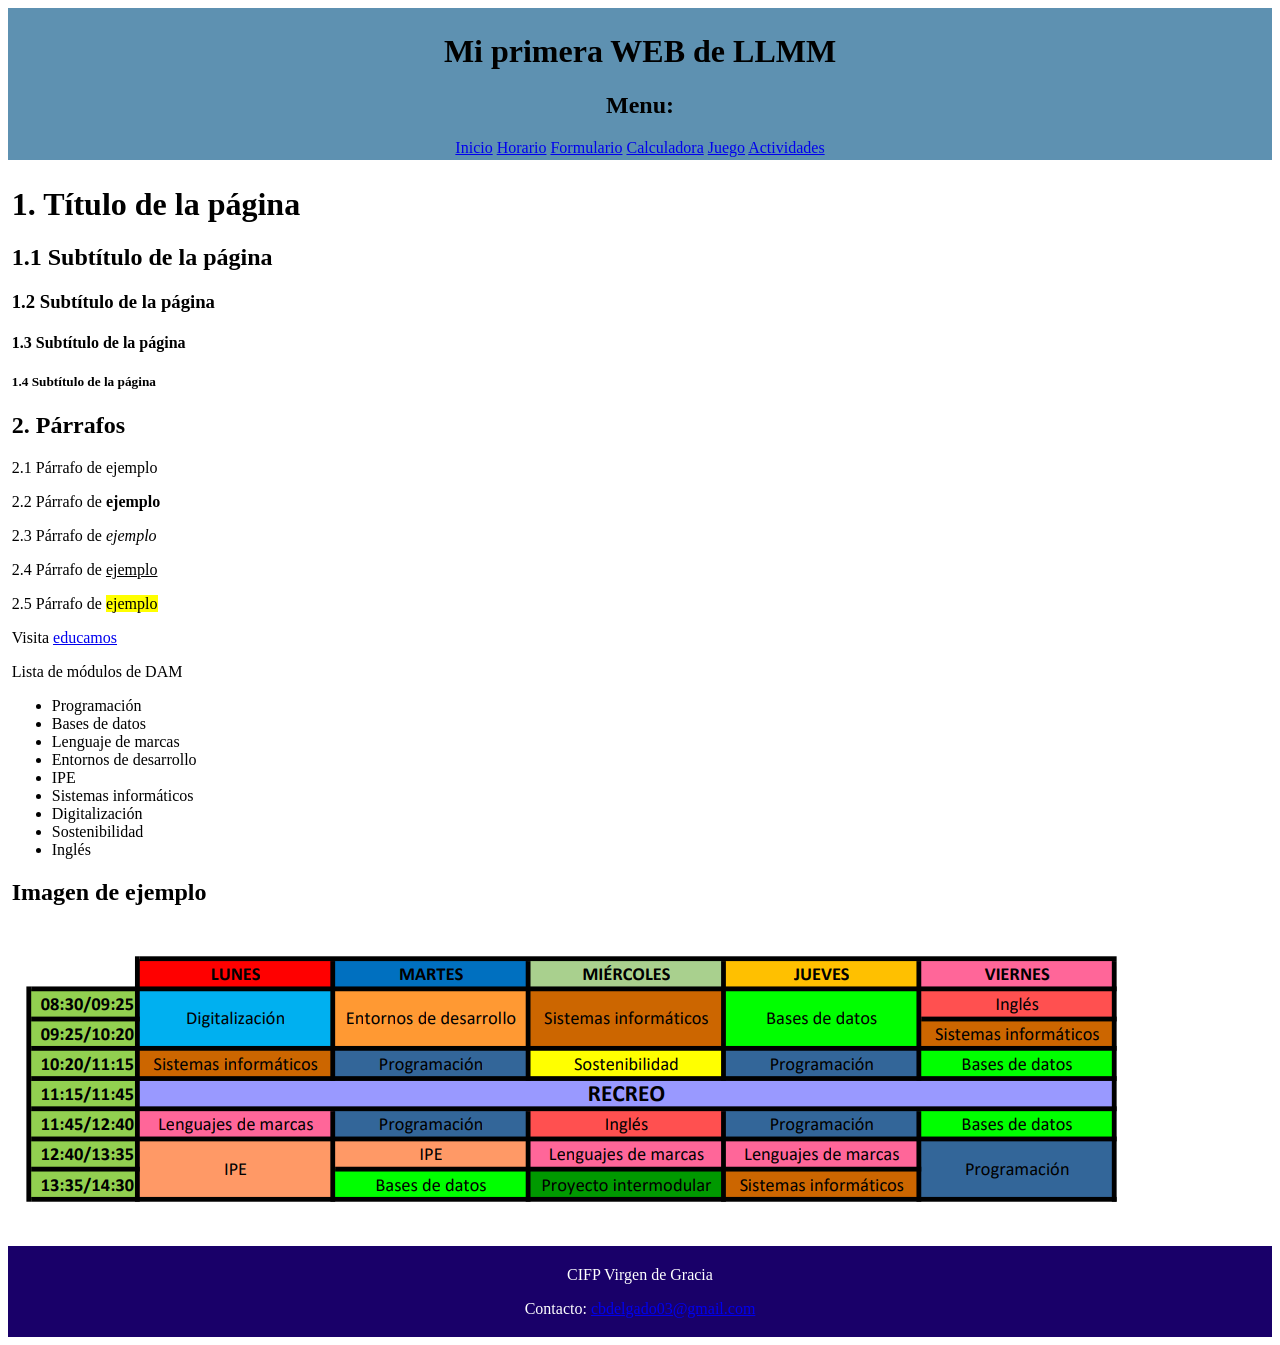
<file: index.html>
<!DOCTYPE html>

<html lang="es">
	<head>
		<meta charset="UTF-8">
        <title>Inicio</title>
        <link rel="stylesheet" href="css/style.css">
	</head>
	
	<body>
		<header>
			<h1>Mi primera WEB de LLMM</h1>
			<h2>Menu:</h2>
            	<nav>
              		<a href="index.html">Inicio</a>
              		<a href="horario.html">Horario</a>
              		<a href="formulario.html">Formulario</a>
                    <a href="calculadora.html">Calculadora</a>
                    <a href="piedra, papel o tijera.html">Juego</a>
                    <a href="actividades.html">Actividades</a>
           		</nav>
		</header>

		<main>
			<h1>1. Título de la página</h1>
			<h2>1.1 Subtítulo de la página</h2>
			<h3>1.2 Subtítulo de la página</h3>
			<h4>1.3 Subtítulo de la página</h4>
			<h5>1.4 Subtítulo de la página</h5>

			<h2>2. Párrafos</h2>
			<p>2.1 Párrafo de ejemplo</p>
			<p>2.2 Párrafo de <strong>ejemplo</strong></p>
			<p>2.3 Párrafo de <em>ejemplo</em></p>
			<p>2.4 Párrafo de <u>ejemplo</u></p>
			<p>2.5 Párrafo de <mark>ejemplo</mark></p>

			<p>
				Visita
				<a href="https://educacion.castillalamancha.es/educamosclm">educamos</a>
			</p>

			<p>Lista de módulos de DAM</p>

			<ul>
				<li>Programación</li>
				<li>Bases de datos</li>
				<li>Lenguaje de marcas</li>
				<li>Entornos de desarrollo</li>
				<li>IPE</li>
				<li>Sistemas informáticos</li>
				<li>Digitalización</li>
				<li>Sostenibilidad</li>
				<li>Inglés</li>
			</ul>

			<h2>Imagen de ejemplo</h2>
			<img src="img/horario.jpg" alt="Horario">

		</main>

		<footer>
            <p>CIFP Virgen de Gracia</p>
            <p>
                Contacto:
                <a href="cbdelgado03@gmail.com">cbdelgado03@gmail.com</a>
            </p>
        </footer>

    </body>

</html>
</file>
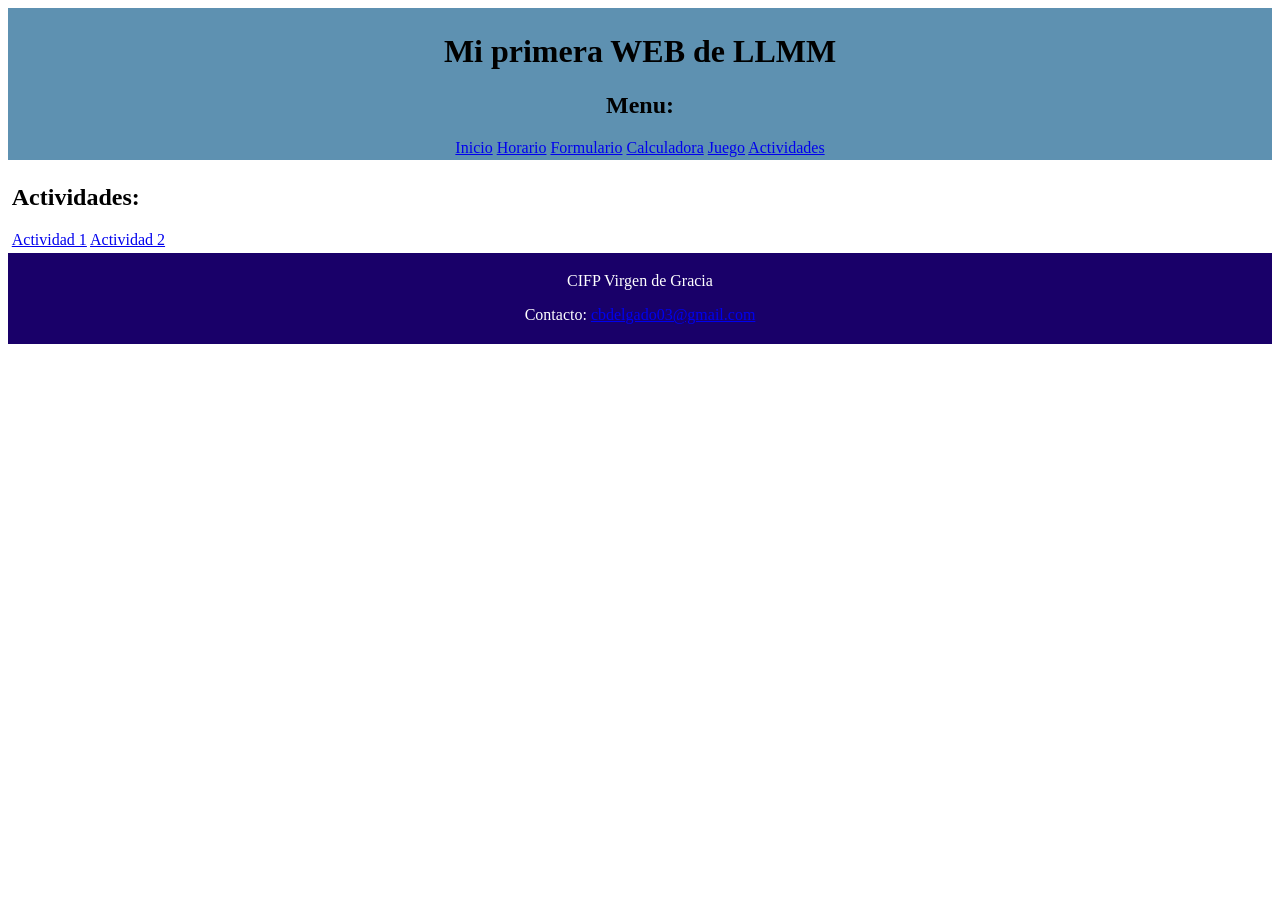
<file: actividades.html>
<!DOCTYPE html>

<html lang="es">
	<head>
		<meta charset="UTF-8"/>
		<title>Actividades</title>
		<link rel="stylesheet" href="css/style.css">
	</head>

    <body>
        <header>
			<h1>Mi primera WEB de LLMM</h1>
                <h2>Menu:</h2>
                <nav>
                    <a href="index.html">Inicio</a>
                    <a href="horario.html">Horario</a>
                    <a href="formulario.html">Formulario</a>
                    <a href="calculadora.html">Calculadora</a>
                    <a href="piedra, papel o tijera.html">Juego</a>
                    <a href="actividades.html">Actividades</a>
                </nav>
		</header>

        <main>
            <h2>Actividades:</h2>
            <nav>
                <a href="actividad-1/index.html">Actividad 1</a>
                <a href="actividad-2/index.html">Actividad 2</a>
            </nav>
        </main>

        <footer>
            <p>CIFP Virgen de Gracia</p>
            <p>
                Contacto:
                <a href="cbdelgado03@gmail.com">cbdelgado03@gmail.com</a>
            </p>
        </footer>

    </body>

</html>
</file>
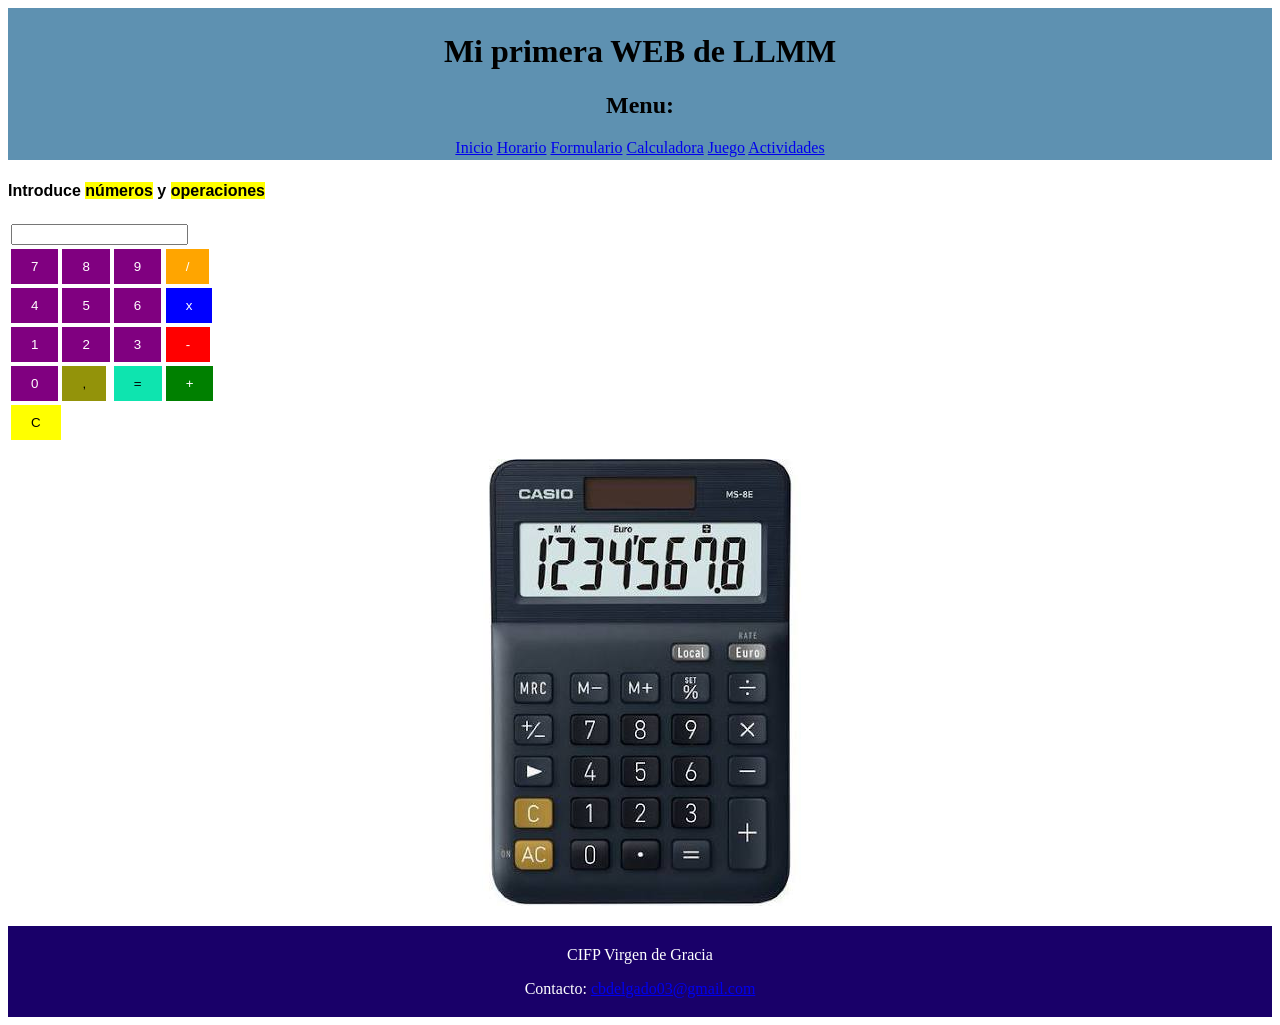
<file: calculadora.html>
<!DOCTYPE html>

<html lang="es">

    <head>
        <meta charset="UTF-8">
        <title>Calculadora simple</title>
        <link rel="stylesheet" href="css/calculadora.css">
        <script src="js/calculadora.js" defer></script>
    </head>

    <body>
        <header>
            <h1>Mi primera WEB de LLMM</h1>
			<h2>Menu:</h2>
            	<nav>
              		<a href="index.html">Inicio</a>
              		<a href="horario.html">Horario</a>
              		<a href="formulario.html">Formulario</a>
                    <a href="calculadora.html">Calculadora</a>
                    <a href="piedra, papel o tijera.html">Juego</a>
                    <a href="actividades.html">Actividades</a>
           		</nav>
        </header>

        <main>
            <h4>Introduce <mark>números</mark> y <mark>operaciones</mark></h4>
            <table class="teclado">
                <thead>
                    <td colspan="4">
                        <input type="text" id="pantalla" readonly>
                    </td>
                </thead>

                <tr>
                    <td><button onclick="escribir(7)">7</button></td>
                    <td><button onclick="escribir(8)">8</button></td>
                    <td><button onclick="escribir(9)">9</button></td>
                    <td><button onclick="escribir('/')" class="btn_dividir">/</button></td>
                </tr>

                <tr>
                    <td><button onclick="escribir(4)">4</button></td>
                    <td><button onclick="escribir(5)">5</button></td>
                    <td><button onclick="escribir(6)">6</button></td>
                    <td><button onclick="escribir('*')" class="btn_multiplicar">x</button></td>
                </tr>

                <tr>
                    <td><button onclick="escribir(1)">1</button></td>
                    <td><button onclick="escribir(2)">2</button></td>
                    <td><button onclick="escribir(3)">3</button></td>
                    <td><button onclick="escribir('-')" class="btn_restar">-</button></td>
                </tr>

                <tr>
                    <td><button onclick="escribir(0)">0</button></td>
                    <td><button onclick="escribir('.')" class="btn_coma">,</button></td>
                    <td><button onclick="resolver()" class="btn_igual">=</button></td>
                    <td><button onclick="escribir('+')" class="btn_sumar">+</button></td>
                </tr>

                <tr>
                    <td colspan="4"><button onclick="borrar()" class="btn_borrar">C</button></td>
                </tr>
            </table>

            <figure>
                <img src="img/calculadora.jpg" alt="Calculadora">
            </figure>

        </main>

        <footer>
            <p>CIFP Virgen de Gracia</p>
            <p>
                Contacto:
                <a href="cbdelgado03@gmail.com">cbdelgado03@gmail.com</a>
            </p>
        </footer>

</html>
</file>
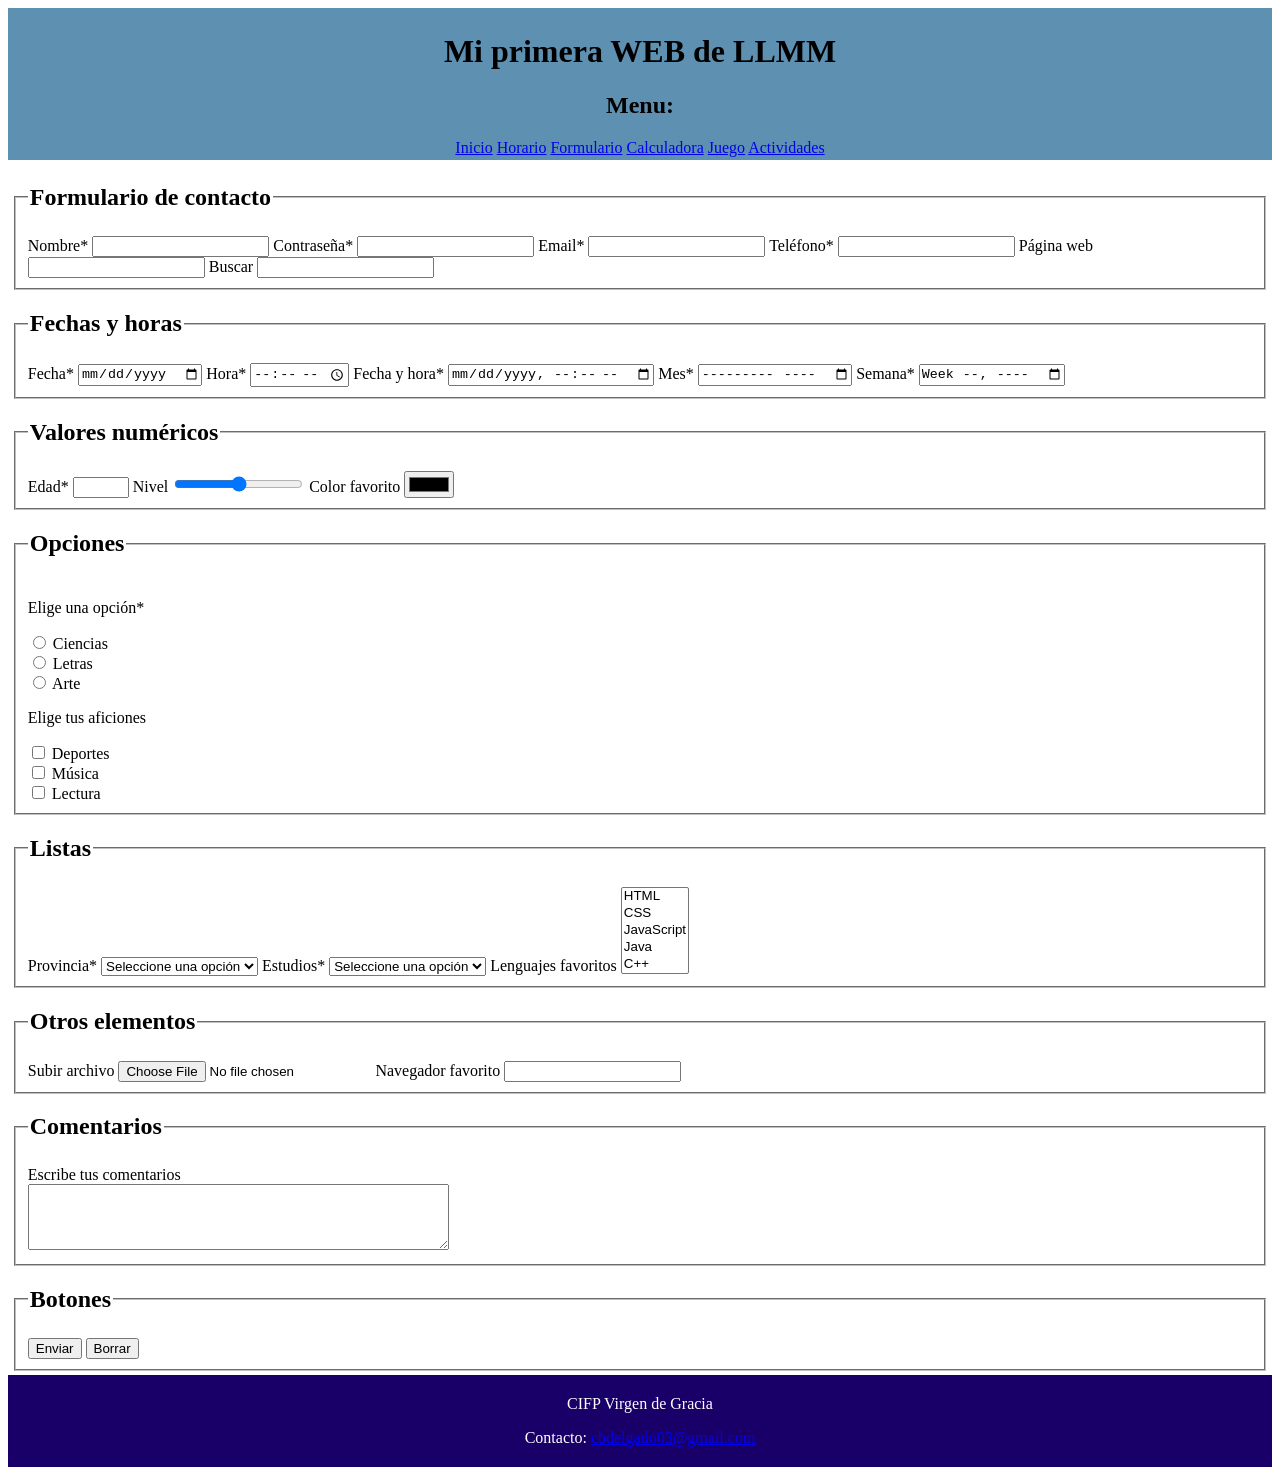
<file: formulario.html>
<!DOCTYPE html>

<html lang="es">
    <head>
        <meta charset="UTF-8">
        <title>Formulario</title>
        <link rel="stylesheet" href="css/style.css">
    </head>

    <body>

        <!--HEADER (ENCABEZADO)-->
        <header>
                <h1>Mi primera WEB de LLMM</h1>
                <h2>Menu:</h2>
                <nav>
                    <a href="index.html">Inicio</a>
                    <a href="horario.html">Horario</a>
                    <a href="formulario.html">Formulario</a>
                    <a href="calculadora.html">Calculadora</a>
                    <a href="piedra, papel o tijera.html">Juego</a>
                    <a href="actividades.html">Actividades</a>
                </nav>
        </header>

        <main>
            <form>
                <fieldset>
                    <legend><h2>Formulario de contacto</h2></legend>
                        <label for="nombre">Nombre*</label> <!--Este es el texto "Nombre"-->
                        <input type="text" id="nombre" name="nombre" required /> <!--Esta es la caja-->
                        <label for="contraseña">Contraseña*</label>
                        <input type="password" id="contraseña" name="contraseña" required />
                        <label for="email">Email*</label>
                        <input type="email" id="email" name="email" required />
                        <label for="telefono">Teléfono*</label>
                        <input type="tel" id="telefono" name="telefono" required/>
                        <label for="website">Página web</label>
                        <input type="url" id="website" name="website" />
                        <label for="text">Buscar</label>
                        <input type="search" id="text" name="text" />
                </fieldset>

                <fieldset>
                    <legend><h2>Fechas y horas</h2></legend>
                        <label for="fecha">Fecha*</label>
                        <input type="date" id="fecha" name="fecha" required />
                        <label for="hora">Hora*</label>
                        <input type="time" id="hora" name="hora" required />
                        <label for="fecha y hora">Fecha y hora*</label>
                        <input type="datetime-local" id="fecha y hora" name="fecha y hora" required />
                        <label for="mes">Mes*</label>
                        <input type="month" id="mes" name="mes" required />
                        <label for="semana">Semana*</label>
                        <input type="week" id="semana" name="semana" required />
                </fieldset>

                <fieldset>
                    <legend><h2>Valores numéricos</h2></legend>
                        <label for="edad">Edad*</label>
                        <input type="number" id="edad" name="edad" min="0" max="120" required />
                        <label for="rango">Nivel</label>
                        <input type="range" id="rango" name="rango" min="0" max="100"/>
                        <label for="color">Color favorito</label>
                        <input type="color" id="color" name="color"/>
                </fieldset>

                <fieldset>
                    <legend><h2>Opciones</h2></legend>
                        <p>Elige una opción*</p>
                        <input type="radio" id="opcion1" name="opciones" value="opcion1" required/>
                        <label for="opcion1">Ciencias</label>
                        <br>
                        <input type="radio" id="opcion2" name="opciones" value="opcion2" required />
                        <label for="opcion2">Letras</label>
                        <br>
                        <input type="radio" id="opcion3" name="opciones" value ="opcion3" required/>
                        <label for="opcion3">Arte</label>
                        
                        <p>Elige tus aficiones</p>
                        <input type="checkbox" id="aficion1" name="aficiones" value="aficion1" />
                        <label for="aficion1">Deportes</label>
                        <br>
                        <input type="checkbox" id="aficion2" name="aficiones" value="aficion2" />
                        <label for="aficion2">Música</label>
                        <br>
                        <input type="checkbox" id="aficion3" name="aficiones" value="aficion3" />
                        <label for="aficion3">Lectura</label>
                </fieldset>

                <fieldset>
                    <legend><h2>Listas</h2></legend>
                        <label for="provincia">Provincia*</label>
                        <select id="provincia" name="provincia" required>
                            <option value="" disabled selected>Seleccione una opción</option>
                            <option value="Ciudad Real">Ciudad Real</option>
                            <option value="Toledo">Toledo</option>
                            <option value="Cuenca">Cuenca</option>
                            <option value="Guadalajara">Guadalajara</option>
                            <option value="Albacete">Albacete</option>
                        </select>
                        <label for="estudios">Estudios*</label>
                        <select id="estudios" name="estudios" required>
                            <option value="" disabled selected>Seleccione una opción</option>
                            <optgroup label="Informática">
                                <option value="DAM">DAM</option>
                                <option value="DAW">DAW</option>
                                <option value="ASIR">ASIR</option>
                            </optgroup>
                            <optgroup label="Electrónica">
                                <option value="teleco">Telecomunicaciones</option>
                                <option value="electronica">Electrónica</option>
                            </optgroup>
                        </select>
                        <label for="lenguajes">Lenguajes favoritos</label>
                        <select id="lenguajes" name="lenguajes" multiple size="5">
                            <option value="HTML">HTML</option>
                            <option value="CSS">CSS</option>
                            <option value="JavaScript">JavaScript</option>
                            <option value="Java">Java</option>
                            <option value="C++">C++</option>
                        </select>
                </fieldset>

                <fieldset>
                    <legend><h2>Otros elementos</h2></legend>
                        <label for="archivo">Subir archivo</label>
                        <input type="file" id="archivo" name="archivo" />
                        <label for="navegador">Navegador favorito</label>
                        <input list="navegadores" id="navegador" name="navegador" />
                        <datalist id="navegadores">
                            <option value="Google Chrome">
                            <option value="Mozilla Firefox">
                            <option value="Microsoft Edge">
                            <option value="Opera">
                            <option value="Safari">
                        </datalist>
                </fieldset>

                <fieldset>
                    <legend><h2>Comentarios</h2></legend>
                        <label for="comentarios">Escribe tus comentarios</label>
                        <br>
                        <textarea id="comentarios" name="comentarios" rows="4" cols="50"></textarea>
                </fieldset>

                <fieldset>
                    <legend><h2>Botones</h2></legend>
                        <input type="submit" value="Enviar" />
                        <input type="reset" value="Borrar" />
                </fieldset>

            </form>
        </main>
        
        <footer>
            <p>CIFP Virgen de Gracia</p>
            <p>
                Contacto:
                <a href="cbdelgado03@gmail.com">cbdelgado03@gmail.com</a>
            </p>
        </footer>
    </body>
</html>
</file>
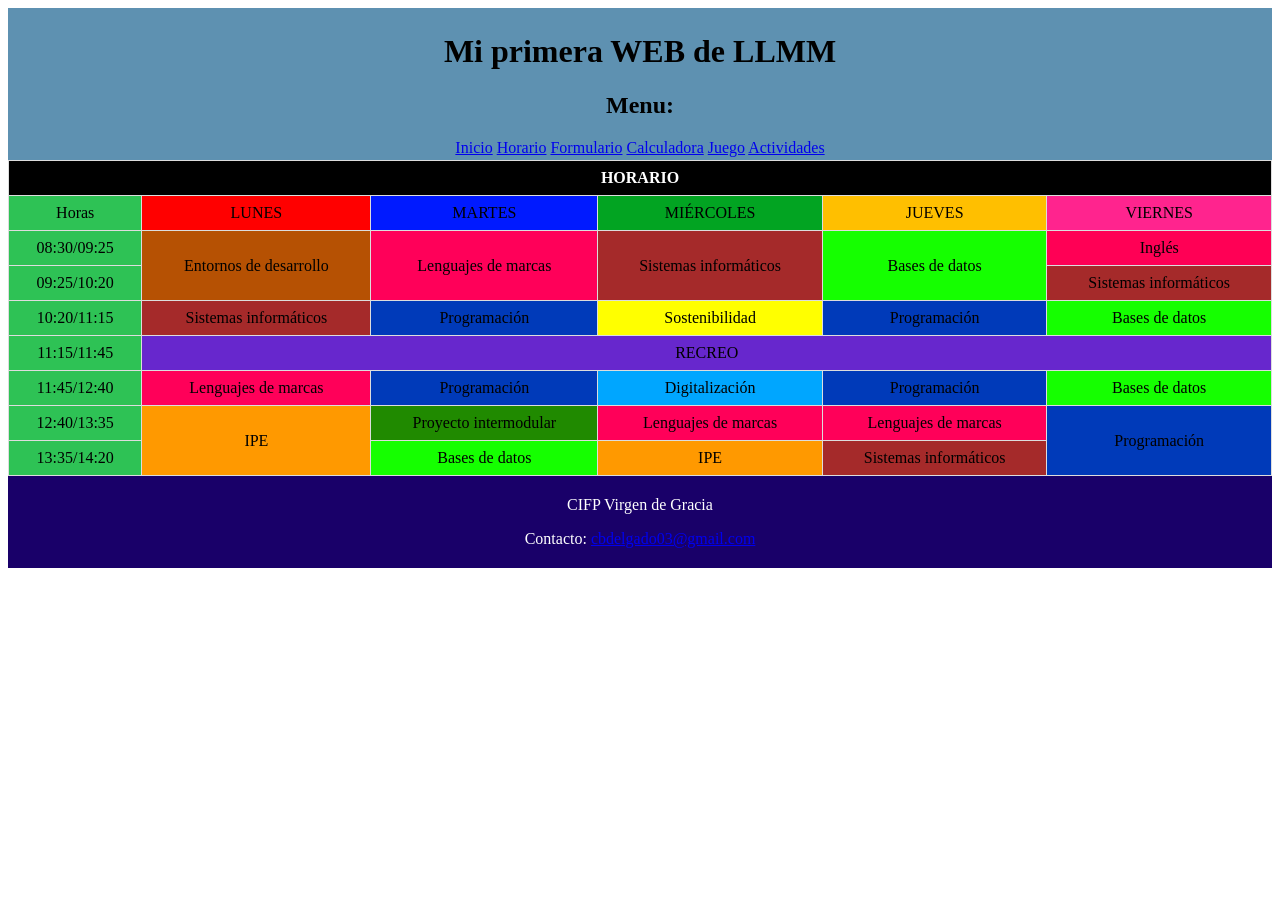
<file: Horario.html>
<!DOCTYPE html>

<html lang="es">
	<head>
		<meta charset="UTF-8"/>
		<title>Horario</title>
		<link rel="stylesheet" href="css/style.css">
	</head>
	
	<body>

		<header>
			<h1>Mi primera WEB de LLMM</h1>
                <h2>Menu:</h2>
                <nav>
                    <a href="index.html">Inicio</a>
                    <a href="horario.html">Horario</a>
                    <a href="formulario.html">Formulario</a>
                    <a href="calculadora.html">Calculadora</a>
                    <a href="piedra, papel o tijera.html">Juego</a>
                    <a href="actividades.html">Actividades</a>
                </nav>
		</header>

		<table>		
			<thead>
				<th colspan="6">HORARIO</th>
			</thead>
			
			<tr>
				<td class="hora">Horas</td>
				<td class="lunes">LUNES</td>
				<td class="martes">MARTES</td>
				<td class="miercoles">MIÉRCOLES</td>
				<td class="jueves">JUEVES</td>
				<td class="viernes">VIERNES</td>
			</tr>
			
			<tr>
				<td class="hora">08:30/09:25</td>
				<td class="ed" rowspan="2">Entornos de desarrollo</td><!--Class es para asignarle una "variable" y rowspan es para combinar celdas hacia abajo-->
				<td class="llmm" rowspan="2">Lenguajes de marcas</td>
				<td class="si" rowspan="2">Sistemas informáticos</td>
				<td class="bbdd" rowspan="2">Bases de datos</td>
				<td class="ingles">Inglés</td>
			</tr>
			
			<tr>
				<td class="hora">09:25/10:20</td>
				<td class="si">Sistemas informáticos</td>
			</tr>
			
			<tr>
				<td class="hora">10:20/11:15</td>
				<td class="si">Sistemas informáticos</td>
				<td class="prog">Programación</td>
				<td class="sos">Sostenibilidad</td>
				<td class="prog">Programación</td>
				<td class="bbdd">Bases de datos</td>
			</tr>
			
			<tr>
				<td class="hora">11:15/11:45</td>
				<td class="recreo" colspan="5">RECREO</td><!--colspan es para combinar celdas horizontalmente-->
			</tr>
			
			<tr>
				<td class="hora">11:45/12:40</td>
				<td class="llmm">Lenguajes de marcas</td>
				<td class="prog">Programación</td>
				<td class="dig">Digitalización</td>
				<td class="prog">Programación</td>
				<td class="bbdd">Bases de datos</td>
			</tr>
			
			<tr>
				<td class="hora">12:40/13:35</td>
				<td class="ipe" rowspan="2">IPE</td>
				<td class="pi">Proyecto intermodular</td>
				<td class="llmm">Lenguajes de marcas</td>
				<td class="llmm">Lenguajes de marcas</td>
				<td class="prog" rowspan="2">Programación</td>
			</tr>
			
			<tr>
				<td class="hora">13:35/14:20</td>
				<td class="bbdd">Bases de datos</td>
				<td class="ipe">IPE</td>
				<td class="si">Sistemas informáticos</td>
			</tr>
		</table>
		
		<footer>
    		<p>CIFP Virgen de Gracia</p>
        	<p>
            	Contacto:
            	<a href="cbdelgado03@gmail.com">cbdelgado03@gmail.com</a>
        	</p>
    	</footer>

	</body>

</html>
</file>
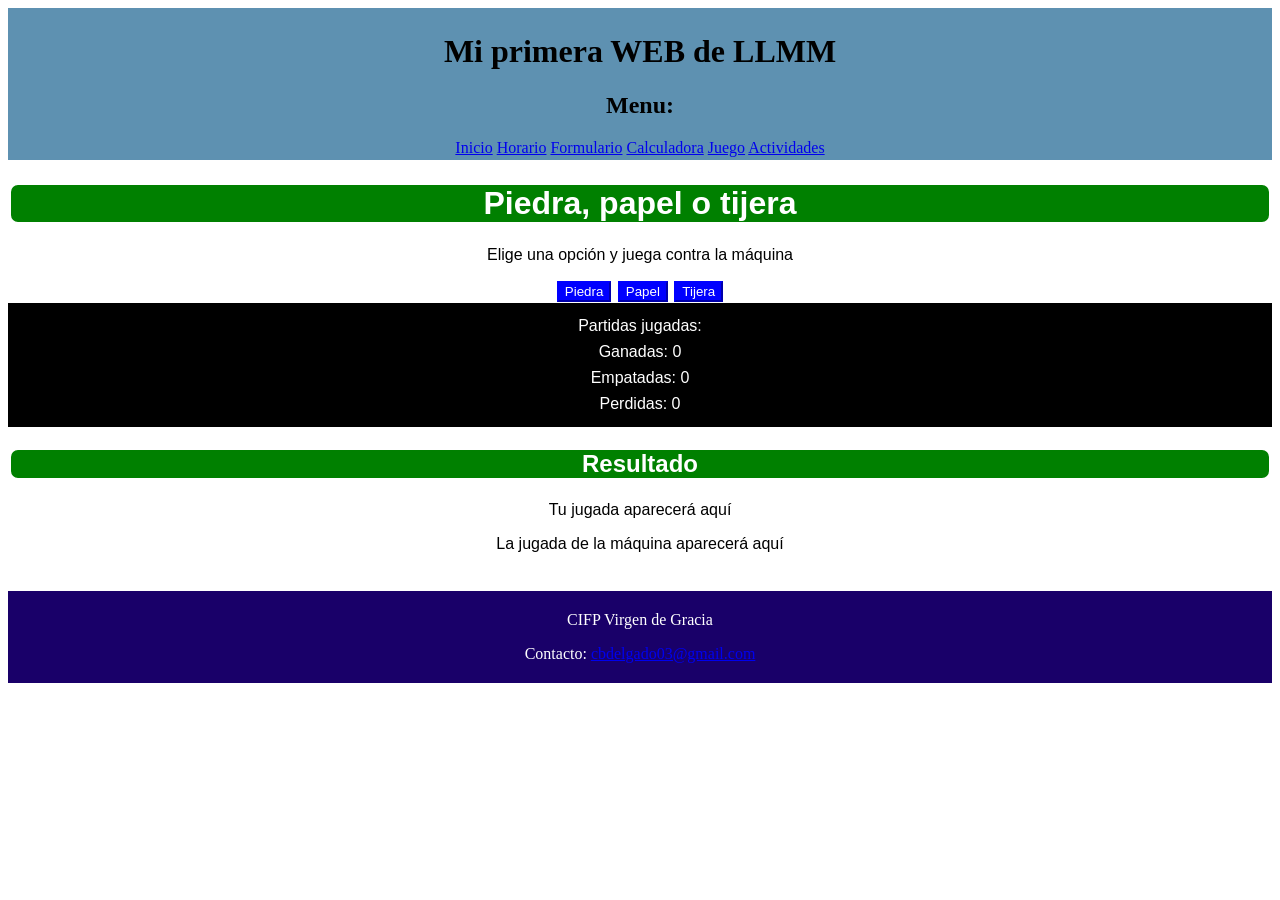
<file: piedra, papel o tijera.html>
<!DOCTYPE html>

<html lang="es">
    <head>
        <meta charset="UTF-8" />
        <title>Piedra, papel o tijera</title>
        <link rel="stylesheet" href="css/piedra, papel o tijera.css" />
        <script src="js/piedra, papel o tijera.js"></script>
    </head>

    <body>
        <header>
        <h1>Mi primera WEB de LLMM</h1>
        <h2>Menu:</h2>
        <nav>
            <a href="index.html">Inicio</a>
            <a href="horario.html">Horario</a>
            <a href="formulario.html">Formulario</a>
            <a href="calculadora.html">Calculadora</a>
            <a href="piedra, papel o tijera.html">Juego</a>
            <a href="actividades.html">Actividades</a>
        </nav>
        </header>
        <main>
            <h1>Piedra, papel o tijera</h1>
            <p class="instrucciones">Elige una opción y juega contra la máquina</p>

            <div class="opciones">
                <button type="button" onclick="PiedraPapelTijera('piedra')">Piedra</button>
                <button type="button" onclick="PiedraPapelTijera('papel')">Papel</button>
                <button type="button" onclick="PiedraPapelTijera('tijera')">Tijera</button>
            </div>

            <div class="marcador">
                <p id="marcador">Partidas jugadas:</p>
                <p id="ganadas">Ganadas: 0</p>
                <p id="empatadas">Empatadas: 0</p>
                <p id="perdidas">Perdidas: 0</p>
            </div>

            <section id="resultado">
                <h1>Resultado</h1>
                <p id="jugada-jugador">Tu jugada aparecerá aquí</p>
                <p id="jugada-maquina">La jugada de la máquina aparecerá aquí</p>
                <p id="mensaje"></p>
            </section>
        </main>
  </body>

  <footer>
    <p>CIFP Virgen de Gracia</p>
    <p>
      Contacto:
      <a href="cbdelgado03@gmail.com">cbdelgado03@gmail.com</a>
    </p>
  </footer>
</html>
</file>
<file: css/style.css>
header{
    background-color: rgb(94, 145, 177);
    padding: 1mm;
    color: black;
    text-align: center;
    font-family: Cambria, Cochin, Georgia, Times, 'Arial', serif;
}

main{
    background-color: rgb(255, 255, 255);
    padding: 1mm;
    color: black;
    text-align: left;
    font-family: Cambria, Cochin, Georgia, Times, 'Arial', serif;
}

footer{
    background-color: rgb(25, 0, 105);
    padding: 1mm;
    color: white;
    text-align: center;
    font-family: Cambria, Cochin, Georgia, Times, 'Arial', serif;
}

table{
    width: 100%;
    border-collapse: collapse;
}

thead{
    background-color: black;
    color: white;
    font-family: Cambria, Cochin, Georgia, Times, 'Times New Roman', serif;
}

td{
    border: 1px solid #ddd;
    padding: 8px;
    text-align: center;
}

th{
    border: 1px solid #ddd;
    padding: 8px;
    text-align: center;
    background-color: black;
    color: white;
}

.bbdd{background-color: rgb(21, 255, 0);}
.si{background-color: brown;}
.llmm{background-color: rgb(255, 0, 89);}
.ipe{background-color: rgb(255, 153, 0);}
.prog{background-color: rgb(0, 58, 185);}
.ed{background-color: rgb(182, 81, 3);}
.ingles{background-color: rgb(255, 0, 85);}
.pi{background-color: rgb(32, 138, 0);}
.dig{background-color: rgb(0, 166, 255);}
.sos{background-color: yellow;}
.recreo{background-color: white;}
.lunes{background-color: rgb(255, 0, 0);}
.martes{background-color: rgb(0, 26, 255);}
.miercoles{background-color: rgb(2, 164, 34);}
.jueves{background-color: rgb(255, 191, 0);}
.viernes{background-color: rgb(255, 36, 142);}
.hora{background-color: rgb(46, 194, 85);}
.recreo{background-color: rgb(103, 39, 205);}
</file>
<file: css/calculadora.css>
header {
  background-color: rgb(94, 145, 177);
    padding: 1mm;
    color: black;
    text-align: center;
    font-family: Cambria, Cochin, Georgia, Times, 'Arial', serif;
}

footer {
    background-color: rgb(25, 0, 105);
    padding: 1mm;
    color: white;
    text-align: center;
    font-family: Cambria, Cochin, Georgia, Times, 'Arial', serif;
}

main {
  font-family: Arial, sans-serif;
}

button {
  background-color: purple;
  padding: 10px 20px;
  color: white;
  border: none;
}

.btn_sumar {
  background-color: green;
}

.btn_restar {
  background-color: red;
}

.btn_multiplicar {
  background-color: blue;
}

.btn_dividir {
  background-color: orange;
}

.btn_coma {
  background-color: rgb(147, 147, 10);
  color: black;
}

.btn_igual {
  background-color: rgb(14, 228, 175);
  color: black;
}

.btn_borrar {
  background-color: yellow;
  color: black;
}

figure {
  text-align: center;
}
</file>
<file: css/piedra, papel o tijera.css>
header {
    background-color: rgb(94, 145, 177);
    padding: 1mm;
    color: black;
    text-align: center;
    font-family: Cambria, Cochin, Georgia, Times, 'Arial', serif;
}

footer {
    background-color: rgb(25, 0, 105);
    padding: 1mm;
    color: white;
    text-align: center;
    font-family: Cambria, Cochin, Georgia, Times, 'Arial', serif;
}

main {
  font-family: Arial, Helvetica, sans-serif;
  text-align: center;
}

main h1 {
  color: white;
  background-color: green;
  border-style: solid;
  border-radius: 10px;
}

button {
  background-color: blue;
  border-color: blue;
  color: white;
  margin: 1px;
}

.marcador {
  background-color: black;
  color: white;
  padding: 10px;
}

.marcador p {
  margin: 0;
  padding: 4px;
}

#mensaje {
  color: white;
  background-color: blue;
  border-style: solid;
  border-radius: 10px;
}
</file>
